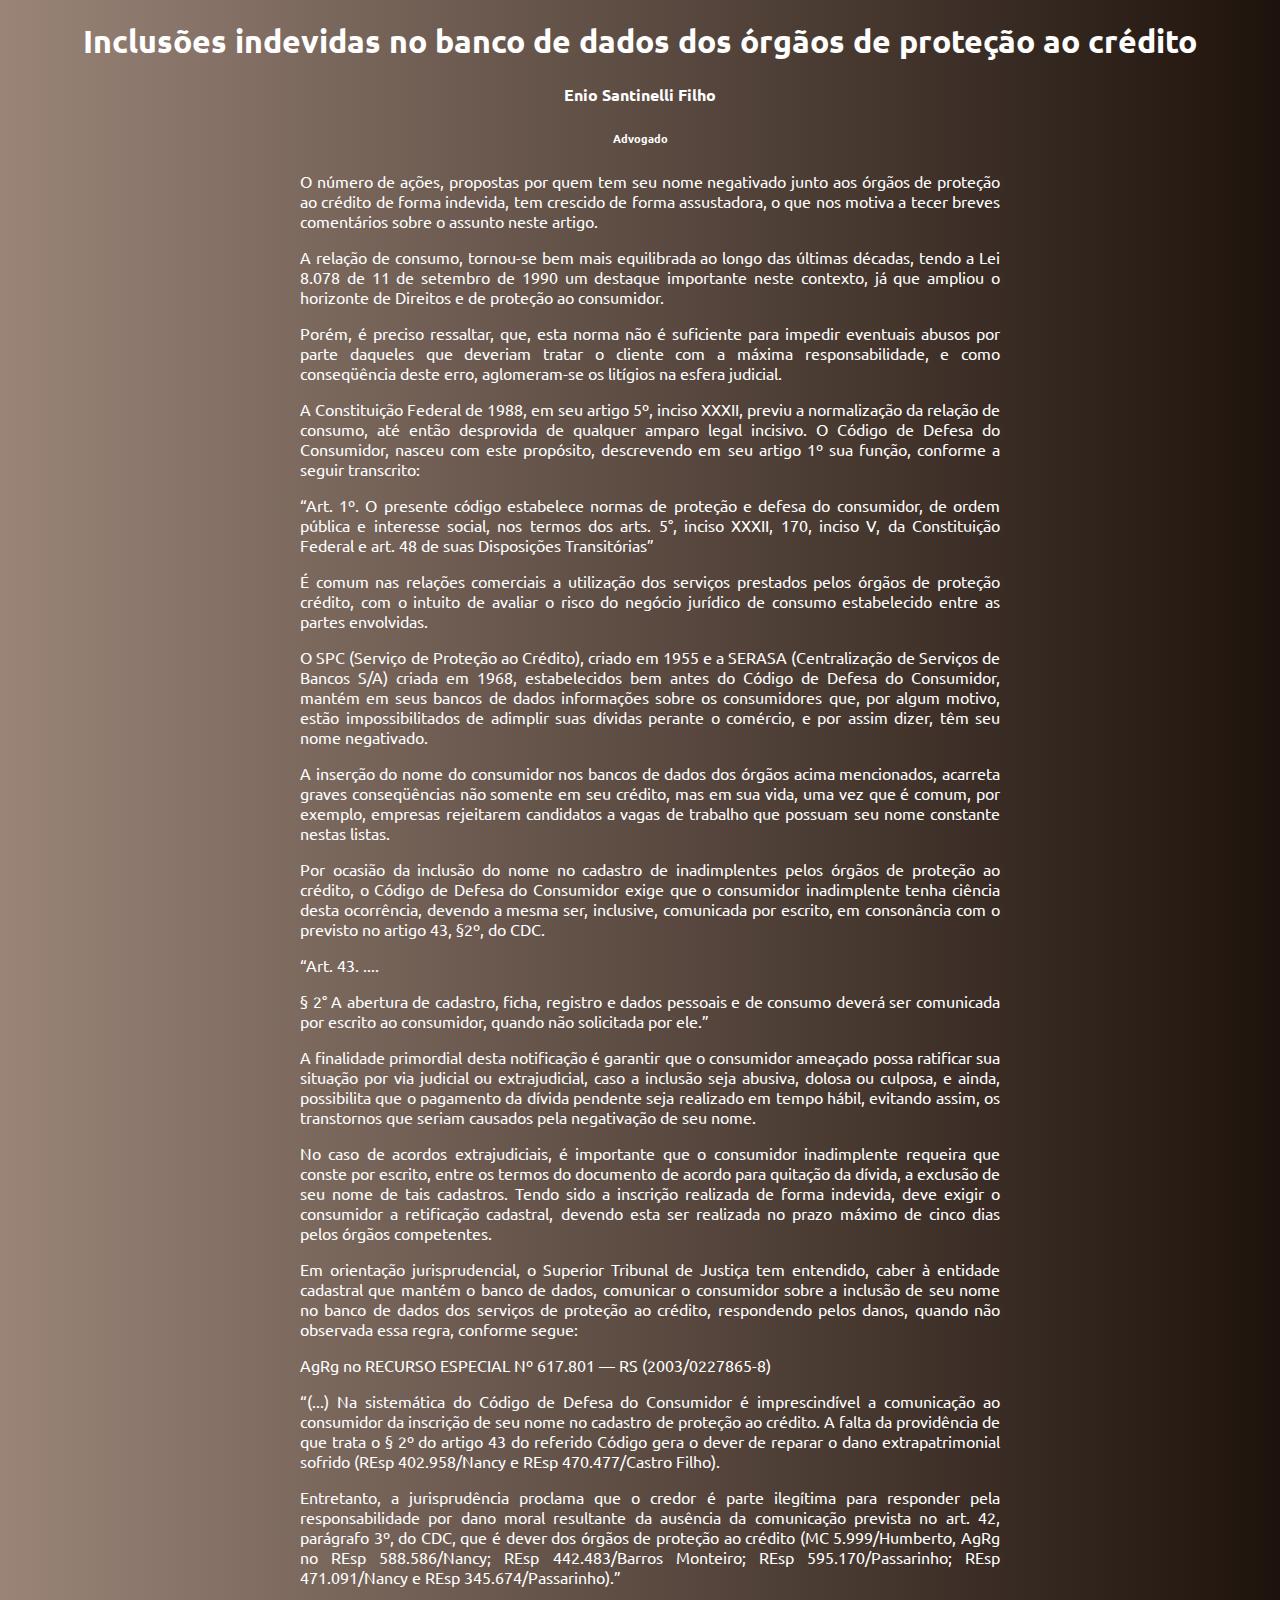
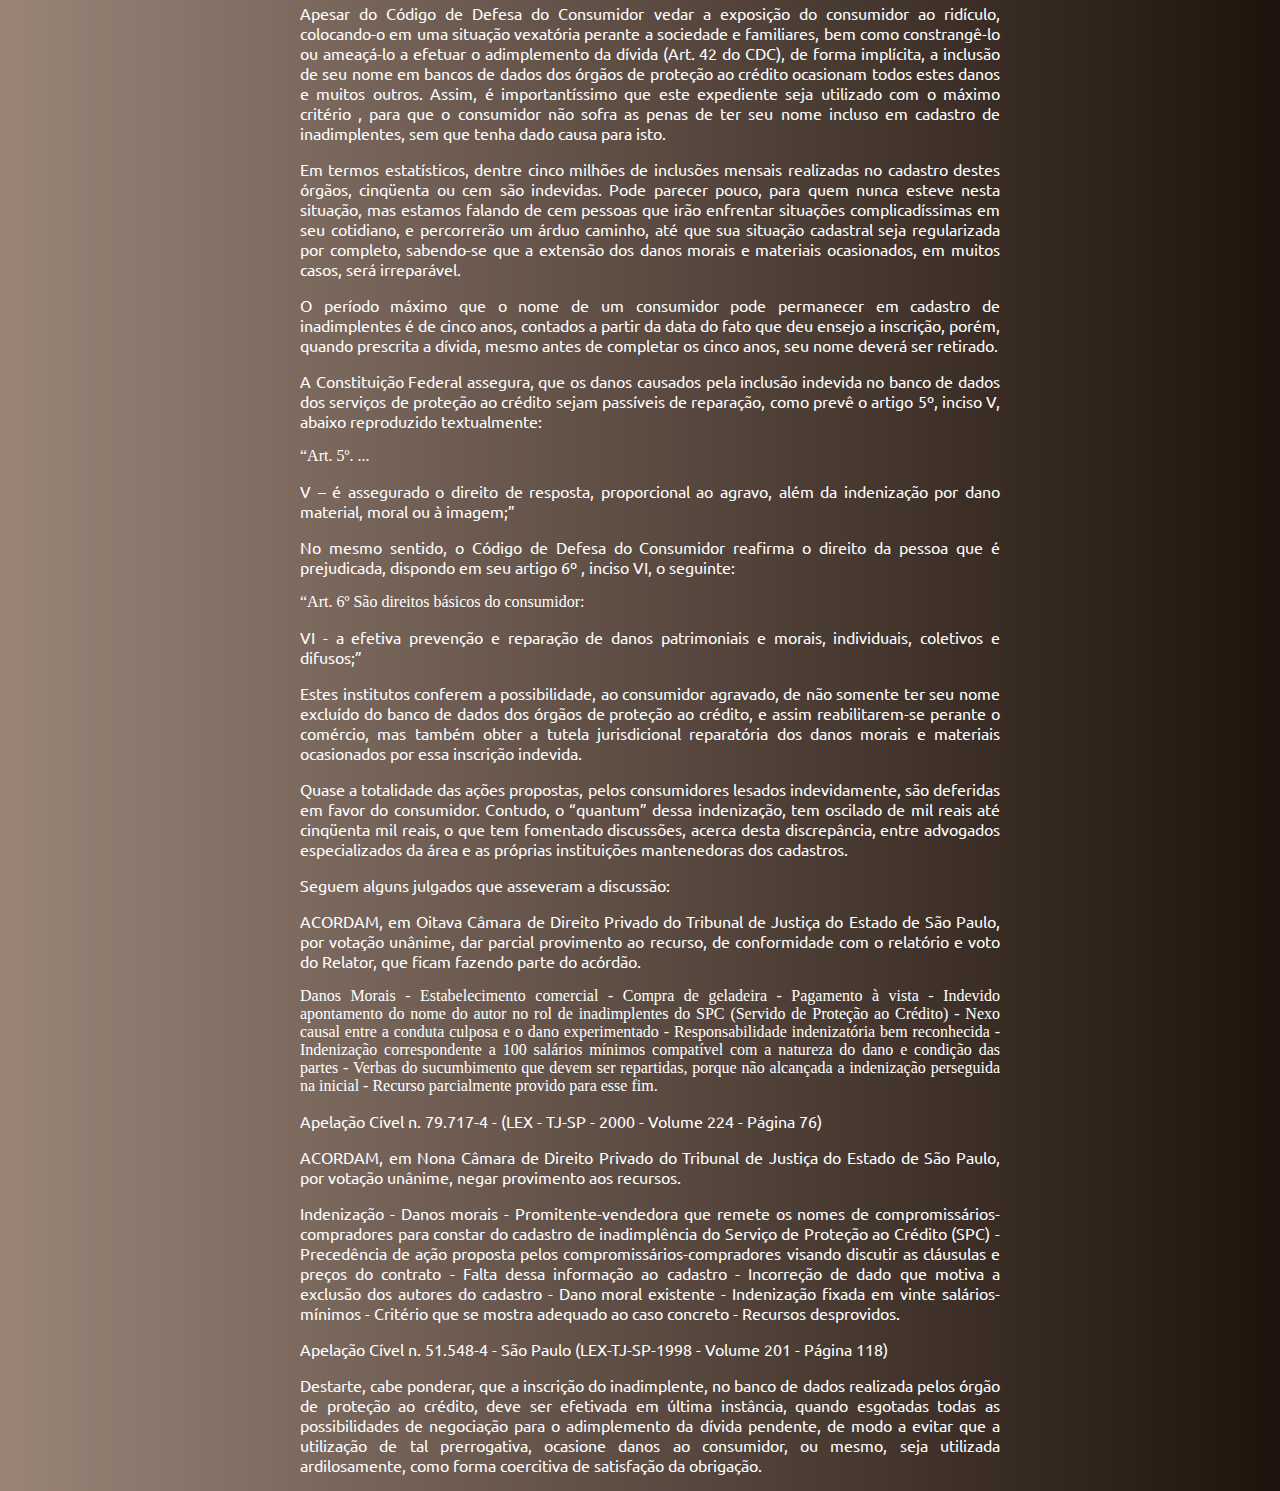
<file: inclusoes.html>
<!DOCTYPE html>
<html lang="pt-br">
<head>
    <meta charset="UTF-8">
    <meta http-equiv="X-UA-Compatible" content="IE=edge">
    <meta name="viewport" content="width=device-width, initial-scale=1.0">
    <link rel="stylesheet" href="style.css">
    <title>Document</title>
</head>
<body>

    <h1 style="color: white;">Inclusões indevidas no banco de dados dos órgãos de proteção ao crédito</h1>

        <h4 style="color: white;">Enio Santinelli Filho</h4>
        <h6 style="color: white;">Advogado</h6>
        
        <div class="leia">
        <p>O número de ações, propostas por quem tem seu nome negativado junto aos órgãos de proteção ao crédito de forma indevida, tem crescido de forma assustadora, o que nos motiva a tecer breves comentários sobre o assunto neste artigo.</p>
        
        <p>A relação de consumo, tornou-se bem mais equilibrada ao longo das últimas décadas, tendo a Lei 8.078 de 11 de setembro de 1990 um destaque importante neste contexto, já que ampliou o horizonte de Direitos e de proteção ao consumidor.</p>
        
        <p>Porém, é preciso ressaltar, que, esta norma não é suficiente para impedir eventuais abusos por parte daqueles que deveriam tratar o cliente com a máxima responsabilidade, e como conseqüência deste erro, aglomeram-se os litígios na esfera judicial.</p>
        
        <p>A Constituição Federal de 1988, em seu artigo 5º, inciso XXXII, previu a normalização da relação de consumo, até então desprovida de qualquer amparo legal incisivo. O Código de Defesa do Consumidor, nasceu com este propósito, descrevendo em seu artigo 1º  sua função, conforme a seguir transcrito:</P>
        
         <p>“Art. 1º. O presente código estabelece normas de proteção e defesa do consumidor, de ordem pública e interesse social, nos termos dos arts. 5°, inciso XXXII, 170, inciso V, da Constituição Federal e art. 48 de suas Disposições Transitórias”</p>
        
         <p> É comum nas relações comerciais a utilização dos serviços prestados pelos órgãos de proteção crédito, com o intuito de avaliar o risco do negócio jurídico de consumo estabelecido entre as partes envolvidas.</p>
        
         <p>O SPC (Serviço de Proteção ao Crédito), criado  em 1955 e a SERASA (Centralização de Serviços de Bancos S/A) criada em 1968, estabelecidos bem antes do Código de Defesa do Consumidor, mantém em seus bancos de dados informações sobre os consumidores que, por algum motivo, estão impossibilitados de adimplir suas dívidas perante o comércio, e  por assim dizer, têm seu nome negativado.</p>
        
         <p>A inserção do nome do consumidor nos bancos de dados dos órgãos acima mencionados, acarreta graves conseqüências não somente em seu crédito, mas em sua vida, uma vez que é comum, por exemplo, empresas rejeitarem candidatos a vagas de trabalho que possuam seu nome constante nestas listas.</p>
        
         <p>Por ocasião da inclusão do nome no cadastro de inadimplentes pelos órgãos de proteção ao crédito, o Código de Defesa do Consumidor exige que o consumidor inadimplente tenha ciência desta ocorrência, devendo a mesma ser, inclusive, comunicada por escrito, em consonância com o previsto no artigo 43, §2º, do CDC.</p>
        
         <p> “Art. 43. ....</p>
        
         <p>§ 2° A abertura de cadastro, ficha, registro e dados pessoais e de consumo deverá ser comunicada por escrito ao consumidor, quando não solicitada por ele.”</p>
        
         <p>A finalidade primordial desta notificação é garantir que o consumidor ameaçado possa ratificar sua situação por via judicial ou extrajudicial, caso a inclusão seja abusiva, dolosa ou culposa, e ainda, possibilita que o pagamento da dívida pendente seja realizado em tempo hábil, evitando assim, os transtornos que seriam causados pela negativação de seu nome.</p>
        
         <p>No caso de acordos extrajudiciais, é importante que o consumidor inadimplente requeira que conste por escrito, entre os termos do documento de acordo para quitação da dívida, a exclusão de seu nome de tais cadastros. Tendo sido a inscrição realizada de forma indevida, deve exigir o consumidor a retificação cadastral, devendo esta ser realizada no prazo máximo de cinco dias pelos órgãos competentes.</p>
        
         <p>Em orientação jurisprudencial, o Superior Tribunal de Justiça tem entendido, caber à entidade cadastral que mantém o banco de dados, comunicar o consumidor sobre a inclusão de seu nome no banco de dados dos serviços de proteção ao crédito, respondendo pelos danos,  quando não observada essa regra, conforme segue:</p>
        
         <p>AgRg no RECURSO ESPECIAL Nº 617.801 — RS (2003/0227865-8)</p>
        
         <p> “(...) Na sistemática do Código de Defesa do Consumidor é imprescindível a comunicação ao consumidor da inscrição de seu nome no cadastro de proteção ao crédito. A falta da providência de que trata o § 2º do artigo 43 do referido Código gera o dever de reparar o dano extrapatrimonial sofrido (REsp 402.958/Nancy e REsp 470.477/Castro Filho).</p>
        
         <p>Entretanto, a jurisprudência proclama que o credor é parte ilegítima para responder pela responsabilidade por dano moral resultante da ausência da comunicação prevista no art. 42, parágrafo 3º, do CDC, que é dever dos órgãos de proteção ao crédito (MC 5.999/Humberto, AgRg no REsp 588.586/Nancy; REsp 442.483/Barros Monteiro; REsp 595.170/Passarinho; REsp 471.091/Nancy e REsp 345.674/Passarinho).”</p>
        
         <p>Apesar do Código de Defesa do Consumidor vedar a exposição do consumidor ao ridículo, colocando-o em uma situação vexatória perante a sociedade e familiares, bem como constrangê-lo ou ameaçá-lo a efetuar o adimplemento da dívida (Art. 42 do CDC), de forma implícita, a inclusão de seu nome em bancos de dados dos órgãos de proteção ao crédito ocasionam todos estes danos e muitos outros. Assim, é importantíssimo que este expediente seja utilizado com o máximo critério , para que o consumidor não sofra as penas de ter seu nome incluso em cadastro de inadimplentes, sem que tenha dado causa para isto.</p>
        
         <p>Em termos estatísticos, dentre cinco milhões de inclusões mensais realizadas no cadastro destes órgãos, cinqüenta ou cem são indevidas. Pode parecer pouco, para quem nunca esteve nesta situação, mas estamos falando de cem pessoas que irão enfrentar situações complicadíssimas em seu cotidiano, e percorrerão um árduo caminho, até que sua situação cadastral seja regularizada por completo, sabendo-se que a extensão dos danos morais e materiais ocasionados, em muitos casos, será irreparável.</p>
        
         <p>O período máximo que o nome de um consumidor pode permanecer em cadastro de inadimplentes é de cinco anos, contados a partir da data do fato que deu ensejo a inscrição, porém, quando prescrita a dívida, mesmo antes de completar os cinco anos, seu nome deverá ser retirado.</p>
        
         <p> A Constituição Federal assegura, que os danos causados pela inclusão indevida no banco de dados dos serviços de proteção ao crédito sejam passíveis de reparação, como prevê o artigo 5º, inciso V, abaixo reproduzido textualmente:</p>
        
         <p></p>“Art. 5º. ...</p>
        
         <p>V – é assegurado o direito de resposta, proporcional ao agravo, além da indenização por dano material, moral ou à imagem;”</p>
        
         <p>No mesmo sentido, o Código de Defesa do Consumidor reafirma o direito da pessoa que é prejudicada, dispondo em seu artigo 6º , inciso VI, o seguinte:</p>
        
         <p></p>“Art. 6º São direitos básicos do consumidor:</p>
        
         <p> VI - a efetiva prevenção e reparação de danos patrimoniais e morais, individuais, coletivos e difusos;”</p>
        
         <p>Estes institutos conferem a possibilidade, ao consumidor agravado, de não somente ter seu nome excluído do banco de dados dos órgãos de proteção ao crédito, e assim reabilitarem-se perante o comércio, mas também obter a tutela jurisdicional reparatória dos danos morais e materiais ocasionados por essa inscrição indevida.</p>
        
         <p> Quase a totalidade das ações propostas, pelos consumidores lesados indevidamente, são deferidas em favor do consumidor. Contudo, o “quantum” dessa indenização, tem oscilado de mil reais até cinqüenta mil reais, o que tem fomentado discussões, acerca desta discrepância, entre advogados especializados da área e as próprias instituições mantenedoras dos cadastros.</p>
        
         <p>Seguem alguns julgados que asseveram a discussão:</p>
        
         <p>ACORDAM, em Oitava Câmara de Direito Privado do Tribunal de Justiça do Estado de São Paulo, por votação unânime, dar parcial provimento ao recurso, de conformidade com o relatório e voto do Relator, que ficam fazendo parte do acórdão.</p>
        
        Danos Morais - Estabelecimento comercial - Compra de geladeira - Pagamento à vista - Indevido apontamento do nome do autor no rol de inadimplentes do SPC (Servido de Proteção ao Crédito) - Nexo causal entre a conduta culposa e o dano experimentado - Responsabilidade indenizatória bem reconhecida - Indenização correspondente a 100 salários mínimos compatível com a natureza do dano e condição das partes - Verbas do sucumbimento que devem ser repartidas, porque não alcançada a indenização perseguida na inicial - Recurso parcialmente provido para esse fim.</p>
        
        <p>Apelação Cível n. 79.717-4  - (LEX - TJ-SP - 2000 - Volume 224 - Página 76)</p>
        
        <p>ACORDAM, em Nona Câmara de Direito Privado do Tribunal de Justiça do Estado de São Paulo, por votação unânime, negar provimento aos recursos.</p>
        
        <p>Indenização - Danos morais - Promitente-vendedora que remete os nomes de compromissários-compradores para constar do cadastro de inadimplência do Serviço de Proteção ao Crédito (SPC) - Precedência de ação proposta pelos compromissários-compradores visando discutir as cláusulas e preços do contrato - Falta dessa informação ao cadastro - Incorreção de dado que motiva a exclusão dos autores do cadastro - Dano moral existente - Indenização fixada em vinte salários-mínimos - Critério que se mostra adequado ao caso concreto - Recursos desprovidos.</p>
        
        <p>Apelação Cível n. 51.548-4 - São Paulo (LEX-TJ-SP-1998 - Volume 201 - Página 118)</p>
        
        <p>Destarte, cabe ponderar, que a inscrição do inadimplente, no banco de dados realizada pelos órgão de proteção ao crédito, deve ser efetivada em última instância, quando esgotadas todas as possibilidades de negociação para o adimplemento da dívida pendente, de modo a evitar que a utilização de tal prerrogativa, ocasione danos ao consumidor, ou mesmo, seja utilizada ardilosamente, como forma coercitiva de satisfação da obrigação.
        </p>
    </div>
</body>
</html>
</file>
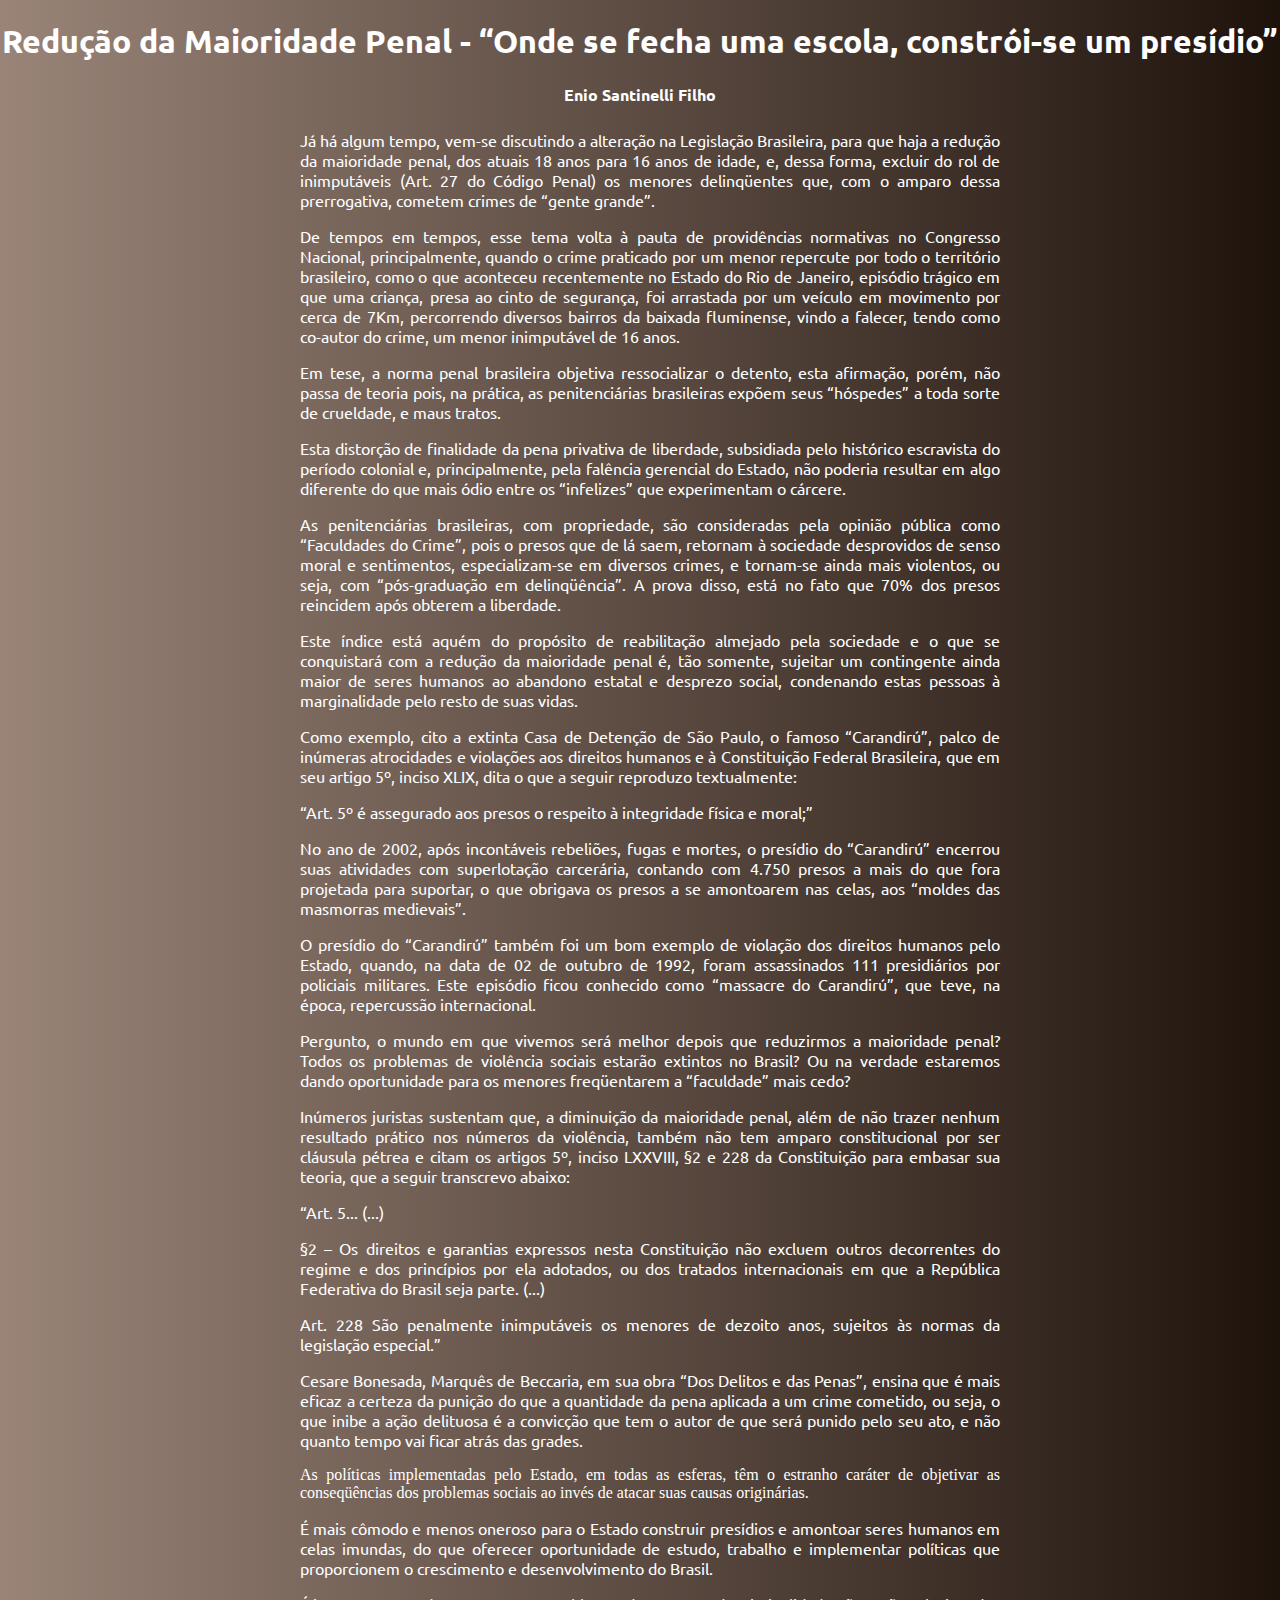
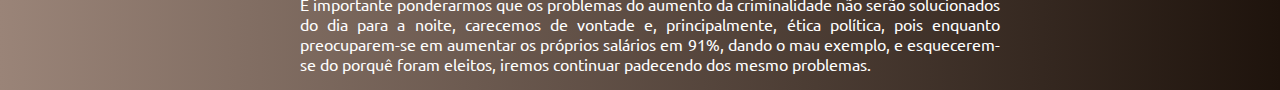
<file: reducao.html>
<!DOCTYPE html>
<html lang="en">

<head>
    <meta charset="UTF-8">
    <meta http-equiv="X-UA-Compatible" content="IE=edge">
    <meta name="viewport" content="width=device-width, initial-scale=1.0">
    <link rel="stylesheet" href="style.css">
    <title>Document</title>
</head>

<body>

    <h1 style="color: white;">Redução da Maioridade Penal - “Onde se fecha uma escola, constrói-se um presídio”</h1>


    <h4 style="color: white;">Enio Santinelli Filho</h4>
    <h6 style="color: white;" Advogado></h6>

    <div class="leiab">
    <p style="color: white;">Já há algum tempo, vem-se discutindo a alteração na Legislação Brasileira, para que haja a redução da
    maioridade penal, dos atuais 18 anos para 16 anos de idade, e, dessa forma, excluir do rol de inimputáveis (Art. 27
    do Código Penal) os menores delinqüentes que, com o amparo dessa prerrogativa, cometem crimes de “gente grande”.</p>

    <p style="color: white;">De tempos em tempos, esse tema volta à pauta de providências normativas no Congresso Nacional, principalmente,
        quando o crime praticado por um menor repercute por todo o território brasileiro, como o que aconteceu
        recentemente no Estado do Rio de Janeiro, episódio trágico em que uma criança, presa ao cinto de segurança, foi
        arrastada por um veículo em movimento por cerca de 7Km, percorrendo diversos bairros da baixada fluminense,
        vindo a falecer, tendo como co-autor do crime, um menor inimputável de 16 anos.</p>

    <p style="color: white;">Em tese, a norma penal brasileira objetiva ressocializar o detento, esta afirmação, porém, não passa de teoria
        pois, na prática, as penitenciárias brasileiras expõem seus “hóspedes” a toda sorte de crueldade, e maus tratos.</p>

    <p style="color: white;"> Esta distorção de finalidade da pena privativa de liberdade, subsidiada pelo histórico escravista do período
        colonial e, principalmente, pela falência gerencial do Estado, não poderia resultar em algo diferente do que
        mais ódio entre os “infelizes” que experimentam o cárcere.</p>
    <p style="color: white;"> As penitenciárias brasileiras, com propriedade, são consideradas pela opinião pública como “Faculdades do
        Crime”, pois o presos que de lá saem, retornam à sociedade desprovidos de senso moral e sentimentos,
        especializam-se em diversos crimes, e tornam-se ainda mais violentos, ou seja, com “pós-graduação em
        delinqüência”. A prova disso, está no fato que 70% dos presos reincidem após obterem a liberdade.</p>

    <p style="color: white;"> Este índice está aquém do propósito de reabilitação almejado pela sociedade e o que se conquistará com a redução
        da maioridade penal é, tão somente, sujeitar um contingente ainda maior de seres humanos ao abandono estatal e
        desprezo social, condenando estas pessoas à marginalidade pelo resto de suas vidas.</p>
    <p style="color: white;">Como exemplo, cito a extinta Casa de Detenção de São Paulo, o famoso “Carandirú”, palco de inúmeras atrocidades e
        violações aos direitos humanos e à Constituição Federal Brasileira, que em seu artigo 5º, inciso XLIX, dita o
        que a seguir reproduzo textualmente:</p>

    <p style="color: white;"> “Art. 5º é assegurado aos presos o respeito à integridade física e moral;”</p>

    <p style="color: white;">No ano de 2002, após incontáveis rebeliões, fugas e mortes, o presídio do “Carandirú” encerrou suas atividades
        com superlotação carcerária, contando com 4.750 presos a mais do que fora projetada para suportar, o que
        obrigava os presos a se amontoarem nas celas, aos “moldes das masmorras medievais”.</p>

    <p style="color: white;">O presídio do “Carandirú” também foi um bom exemplo de violação dos direitos humanos pelo Estado, quando, na data
        de 02 de outubro de 1992, foram assassinados 111 presidiários por policiais militares. Este episódio ficou
        conhecido como “massacre do Carandirú”, que teve, na época, repercussão internacional.</p>

    <p style="color: white;">Pergunto, o mundo em que vivemos será melhor depois que reduzirmos a maioridade penal? Todos os problemas de
        violência sociais estarão extintos no Brasil? Ou na verdade estaremos dando oportunidade para os menores
        freqüentarem a “faculdade” mais cedo?</p>

    <p style="color: white;">Inúmeros juristas sustentam que, a diminuição da maioridade penal, além de não trazer nenhum resultado prático
        nos números da violência, também não tem amparo constitucional por ser cláusula pétrea e citam os artigos 5º,
        inciso LXXVIII, §2 e 228 da Constituição para embasar sua teoria, que a seguir transcrevo abaixo:</p>

    <p style="color: white;">“Art. 5... (...)</p>

    <p style="color: white;">§2 – Os direitos e garantias expressos nesta Constituição não excluem outros decorrentes do regime e dos
        princípios por ela adotados, ou dos tratados internacionais em que a República Federativa do Brasil seja parte.
        (...)</p>

    <p style="color: white;">Art. 228 São penalmente inimputáveis os menores de dezoito anos, sujeitos às normas da legislação especial.”</p>

    <p style="color: white;">Cesare Bonesada, Marquês de Beccaria, em sua obra “Dos Delitos e das Penas”, ensina que é mais eficaz a certeza
        da punição do que a quantidade da pena aplicada a um crime cometido, ou seja, o que inibe a ação delituosa é a
        convicção que tem o autor de que será punido pelo seu ato, e não quanto tempo vai ficar atrás das grades.</p>

    </p> As políticas implementadas pelo Estado, em todas as esferas, têm o estranho caráter de objetivar as
    conseqüências dos problemas sociais ao invés de atacar suas causas originárias.</p>

    <p style="color: white;"> É mais cômodo e menos oneroso para o Estado construir presídios e amontoar seres humanos em celas imundas, do
        que oferecer oportunidade de estudo, trabalho e implementar políticas que proporcionem o crescimento e
        desenvolvimento do Brasil.</p>

    <p style="color: white;"> É importante ponderarmos que os problemas do aumento da criminalidade não serão solucionados do dia para a
        noite, carecemos de vontade e, principalmente, ética política, pois enquanto preocuparem-se em aumentar os
        próprios salários em 91%, dando o mau exemplo, e esquecerem-se do porquê foram eleitos, iremos continuar
        padecendo dos mesmo problemas.</p>
    </div>
</body>

</html>
</file>
<file: style.css>
@import url('https://fonts.googleapis.com/css2?family=Montserrat:wght@100&family=Nanum+Gothic&family=Roboto:wght@100&family=Ubuntu:wght@300&display=swap');

*{
    font-family: 'Ubuntu', sans-serif;
}

body {

    
    color: rgb(48, 44, 48);
    text-align: center;
    margin: 0 auto;
    background: #1e130c;  
    background: -webkit-linear-gradient(to right, #9a8478, #1e130c); 
    background: linear-gradient(to right, #9a8478, #1e130c);
        
}

main{

    display: flex;
    flex-wrap: wrap;
}

header img {

    display: flex;
    max-width: 400px;
    margin-left: 220px;
    margin-top: 50px;
    /*border: 20px solid #9a8478;*/
}   

.adv {
    display: flex;
    color: white;
}

#estatua{
    box-shadow: 20px 20px 20px 0px #9a8478;
}


.adv h1{
    
    margin-left: 220px;
    margin-top: 130px;
}

.menu li {
    list-style-type: circle ;
    display: inline-block ;
    margin: 5px;
    text-align: left;
    color: white;
    margin-top: 30px;
    text-align: center;
    
    }

.itens a{

    transition: 300ms;
}
.itens a:hover{

    color: #9a8478;
    
}


.texto {

    display: flex;
    width: 800px;
    height: 200px;
    margin: 0 auto;
    color: white;
    text-align: justify;
    font-size: 15px;
}

#civil{

    margin:20px
}

a {
    color: white;
    text-decoration: none;
    font-size: 15px;

}
.midias{

    color: white;
}

.copyright {

    color: white;
    font-size: 10px;
    display: contents;

}

.telefones p {

    color: white;
    font-size: 15px;


}
     

.legislacao{
    color: white
    
    
}

/*configuracao da pagina localizacao */

.img-end{

    display: flex;
    flex-direction: column;
    
    
    
}
.img-end a{

    margin: 0;
    padding: 0;
    
}

#end {

   
    width: 150px;
    height: 150px;
    text-align: center;
    margin-left: 450px;
    box-shadow:1px 10px 10px 0px black;
    
    
}


#tend{
    color: white;
    margin-left: 450px;
    text-align: center;
}

.container{

    max-width: 1440px;
    display: flex;
    justify-content: center;
}

/*configuracao menu direita pagina legis*/
.direita {

    display: flex;
    color: white;
    font-size: 10px;
    text-decoration: none;
    text-align: left;
    justify-content: center;
}

.direita li{
    list-style: none;
    transition: 300ms;
}

.direita li a{
    transition: 300ms;
}
.direita li a:hover{

    color:#9a8478
}
.direita a{
    font-size: 20px;
}

    /*Configuracoes menu esquerda pagina Legis*/

    .esquerda {

        display: flex;
        color: white;
        font-size: 20px;
        text-decoration: none;
        text-align: left;
        justify-content: center;
    }
    
    .esquerda li{
        list-style: none;
        transition: 300ms;
    }
    
    .esquerda li a{
        transition: 300ms;
    }
    .esquerda li a:hover{
    
        color:#9a8478
    }
    .esquerda a{
        font-size: 20px;
        justify-content: center;
    }

    
    .tdireita{

        color: white;
        width: 1300px;
        height: 200px;
        display: flex;
        justify-content: center;
    }

    .tdireita li{
        list-style: circle;
        list-style: none;
        
    }
    .tdireita li a{
        transition: 300ms;
        font-size: 18px;
        
    }
    
    .tdireita a:hover{
        
        font-size: 25px
    }


    .leia{

        max-width: 700px;
        color: white;
        text-align: justify;
        margin-left: 300px;
        font-family: 'Open Sans Condensed'
        
    }
    .leiab{max-width: 700px;
        color: white;
        text-align: justify;
        margin-left: 300px;
        font-family: 'Open Sans Condensed'
   
    }.contatos-pagina{

        font-size: 30px;
        font-weight: bolder;
        color: white;
        
        width: 50px;
        height: 50px;
        text-align: center;
        margin-left: 500px;
       
        
    }

    /* configuracoes pagina fale */

    .menu-central{

        margin-top: 60px;
        height: 100px;
        display: flex;
        flex-direction: column;
        gap: 20px
        margi
    }
    

    @media only screen and (max-width:820px) {

        .adv{
            display: block;
        }
        
        #estatua {

            margin: 50px 80px 50px;
            width: 200px;
            height: 100px;
            
        }

        #titulo{
            margin: 0px;
        }

        
        .texto{

            width: 300px;
            font-size: 10px;
        }

        .ajuste{

            margin-top: 150px;
        }

        .ajuste-topo{

            text-align: center;
        }
     
        .opcoes{

            margin-top: 50px;
            color: white;
            margin-left: 130px;
        }
        .menu-central i{

            gap:20px;
            
        }
        .menu-central i{

            font-size: 0px
        }
            
    }

        
    
    @media only screen and (max-width:480px) {

        .img-end img{

            margin-left: 0px;
        }

        #end{
            margin: 0px;
            padding: 0px;
            margin-left: 20px;
            margin-top: 50px;
        }

        #tend{

            margin: 0px;
            padding: 0px;
            margin-left: 10px;
            margin-top: 50px;
            font-size: 15px;

        }

        
        .opcoes{
            margin: 0px;
            padding: 0px;
            display: flex;
            flex-wrap: wrap;
        }

        .opcoes i{

            font-size: 10px;
             
        }

    }
</file>
